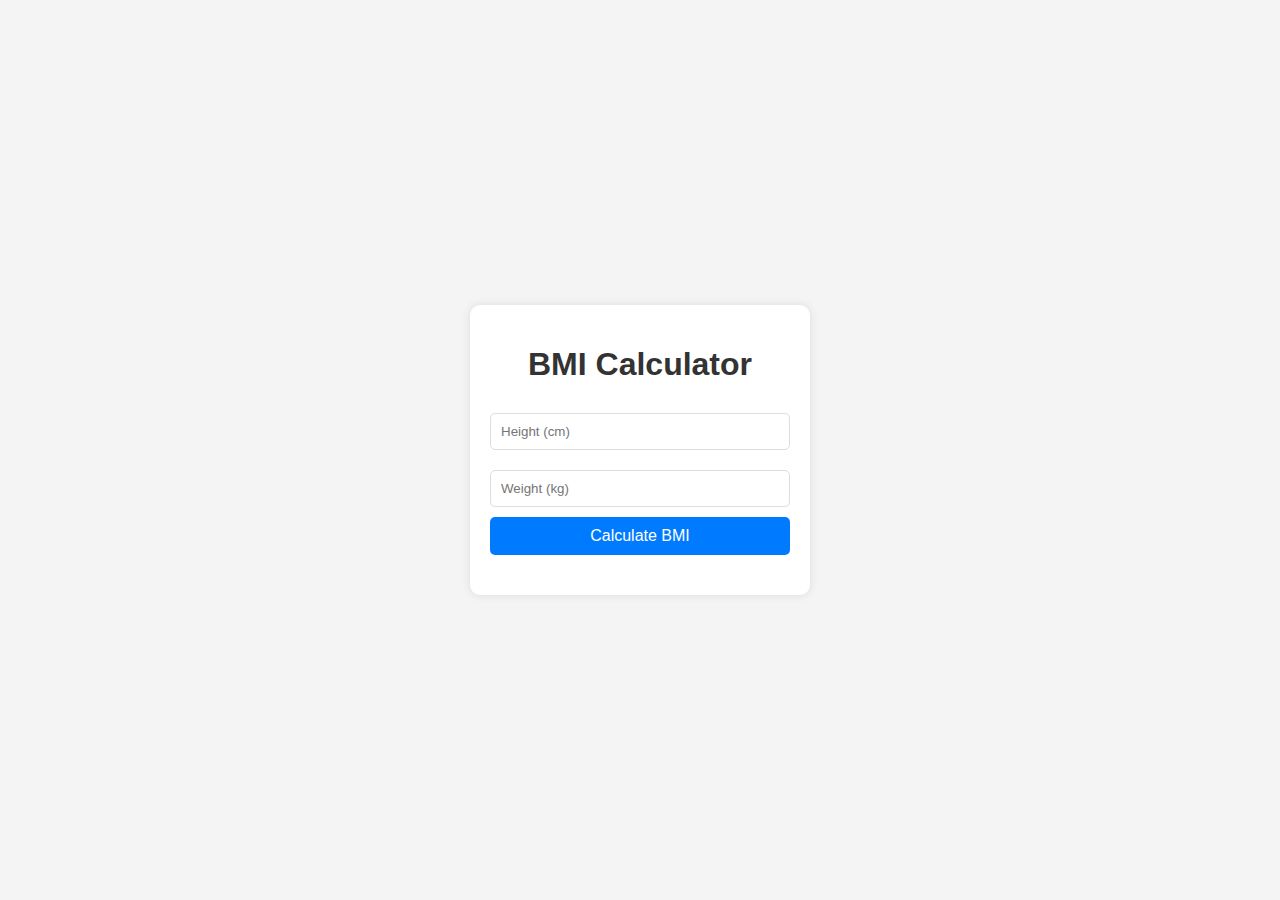
<file: index.html>
<!DOCTYPE html>
<html lang="en">
<head>
    <meta charset="UTF-8">
    <meta name="viewport" content="width=device-width, initial-scale=1.0">
    <title>BMI Calculator</title>
    <link rel="stylesheet" href="bmi.css">
</head>
<body>

    <div class="container">
        <h1>BMI Calculator</h1>
        <input type="number" id="height" placeholder="Height (cm)">
        <input type="number" id="weight" placeholder="Weight (kg)">
        <button onclick="calculateBMI()">Calculate BMI</button>
        <p class="result" id="result"></p>
        <p class="error" id="error"></p>
    </div>

    <script src="bmi.js"></script>

</body>
</html>
</file>
<file: bmi.css>
body {
    font-family: Arial, sans-serif;
    background-color: #f4f4f4;
    display: flex;
    justify-content: center;
    align-items: center;
    height: 100vh;
    margin: 0;
}
.container {
    background-color: #fff;
    padding: 20px;
    border-radius: 10px;
    box-shadow: 0px 0px 10px rgba(0, 0, 0, 0.1);
    text-align: center;
    width: 300px;
}
h1 {
    margin-bottom: 20px;
    color: #333;
}
input {
    width: 100%;
    padding: 10px;
    margin: 10px 0;
    border: 1px solid #ddd;
    border-radius: 5px;
    box-sizing: border-box;
}
button {
    width: 100%;
    padding: 10px;
    background-color: #007bff;
    border: none;
    border-radius: 5px;
    color: #fff;
    font-size: 16px;
    cursor: pointer;
    transition: background-color 0.3s;
}
button:hover {
    background-color: #0056b3;
}
.result {
    margin-top: 20px;
    font-size: 18px;
    color: #333;
}
.error {
    color: red;
    margin-top: 10px;
}
</file>
